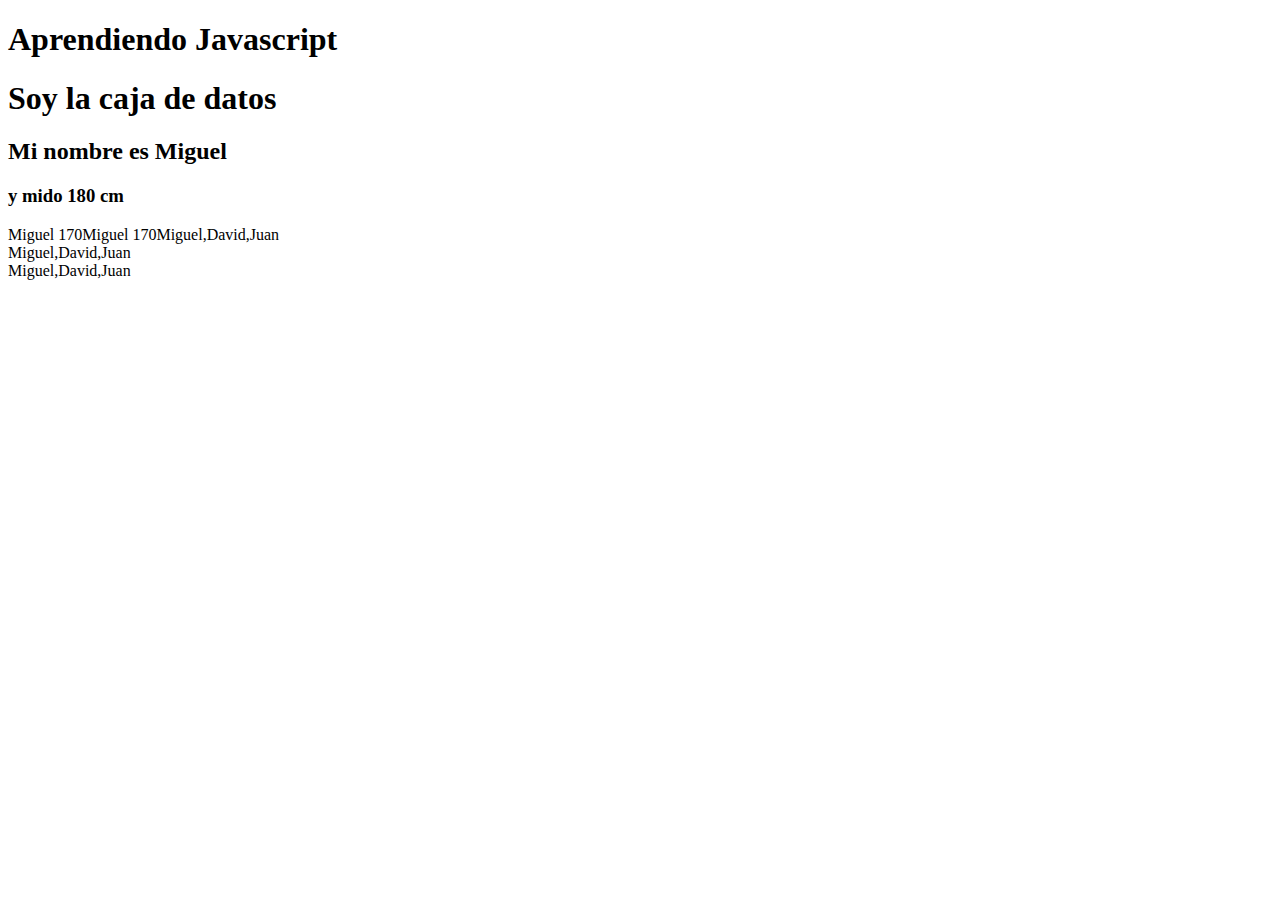
<file: JS/index.html>
<!DOCTYPE html>
<html lang="es">
<head>
    <meta charset="UTF-8">
    <meta http-equiv="X-UA-Compatible" content="IE=edge">
    <meta name="viewport" content="width=device-width, initial-scale=1.0">
    <title>Documento</title>
</head>
<body>
    <h1>Aprendiendo Javascript</h1>
    <div id="datos"></div>
</body>
<script src="main.js" type="text/javascript" ></script>
</html>
</file>
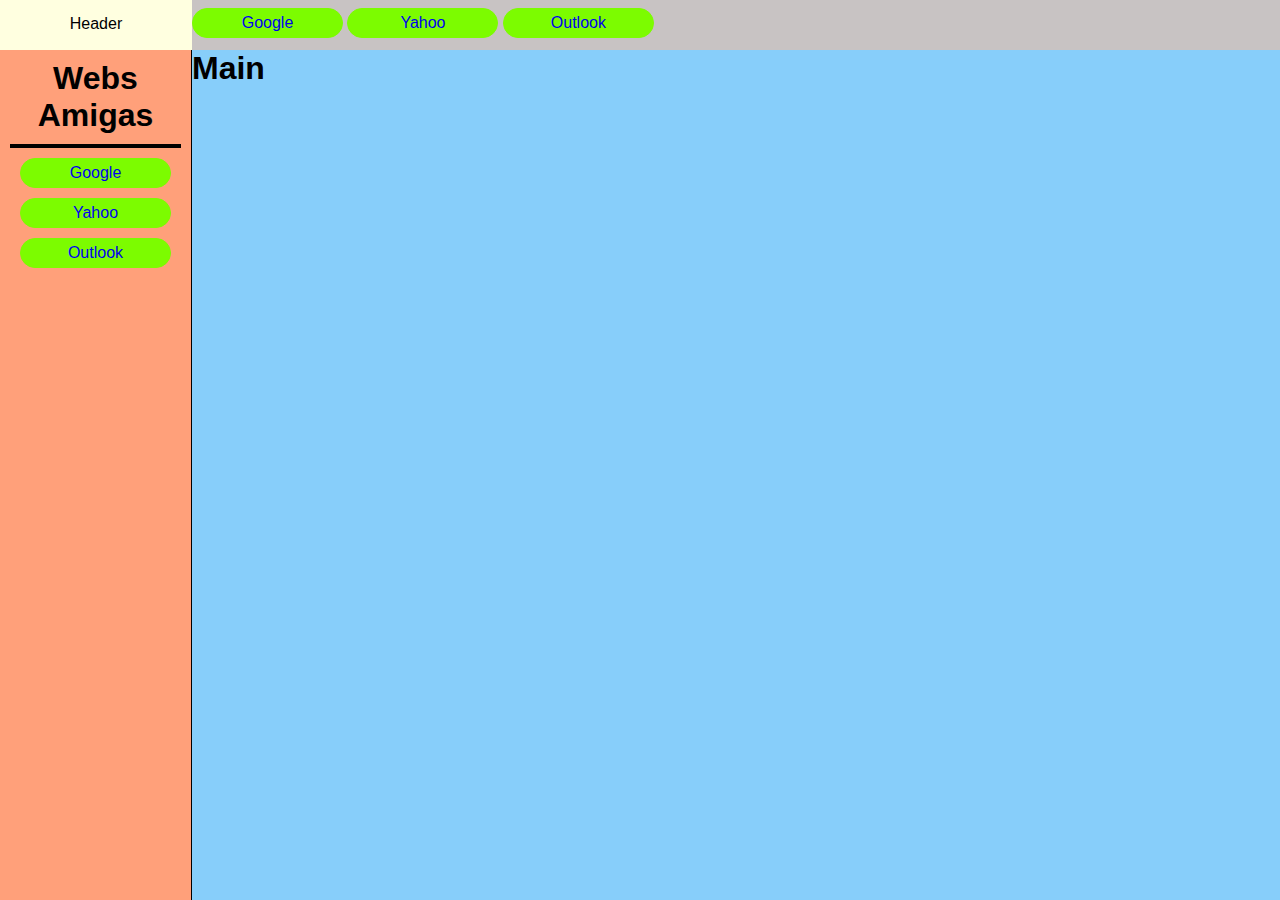
<file: web-secciones/index.html>
<!DOCTYPE html>
<html lang="es">

<head>
    <meta charset="UTF-8">
    <meta name="viewport" content="width=device-width, initial-scale=1.0">
    <title>Web Secciones 2</title>
    <link rel="stylesheet" href="style.css">
</head>
<body>
    <header>Header</header>
    <nav>
        <a href="https://www.google.com">Google</a>
        <a href="https://www.yahoo.com">Yahoo</a>
        <a href="https://www.outlook.com">Outlook</a>
    </nav>
    <aside>
        <h1>Webs Amigas</h1>
        <a href="https://www.google.com">Google</a>
        <a href="https://www.yahoo.com">Yahoo</a>
        <a href="https://www.outlook.com">Outlook</a>
    </aside>
    <main>
        <h1>Main</h1>
    </main>
</body>

</html>
</file>
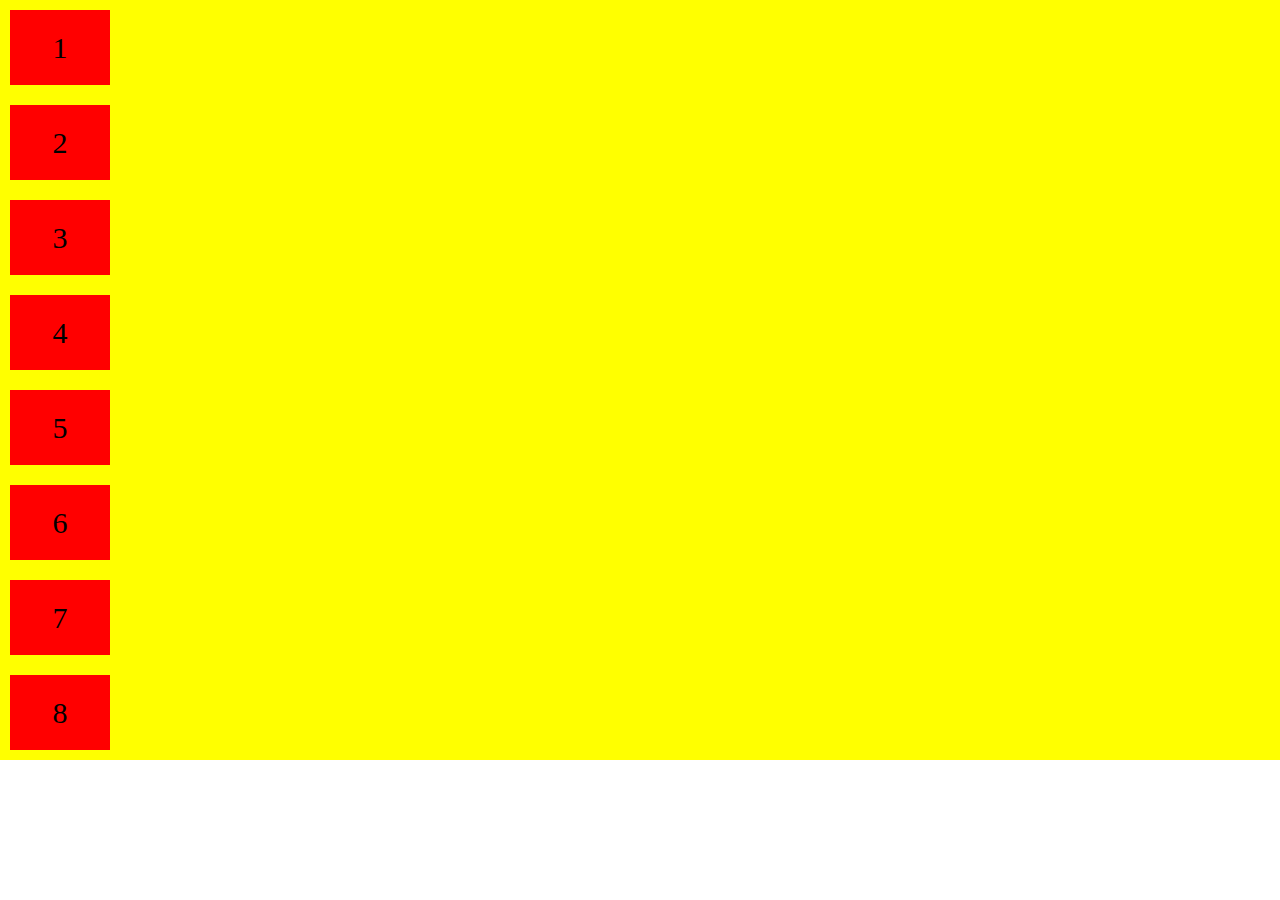
<file: Repaso/Flex/index.html>
<!DOCTYPE html>
<html lang="es">

<head>
    <meta charset="UTF-8">
    <meta http-equiv="X-UA-Compatible" content="IE=edge">
    <meta name="viewport" content="width=device-width, initial-scale=1.0">
    <title>Flex</title>
    <link rel="stylesheet" href="./style.css">
</head>

<body>
    <div class="flex-container">
        <div>1</div>
        <div>2</div>
        <div>3</div>
        <div>4</div>
        <div>5</div>
        <div>6</div>
        <div>7</div>
        <div>8</div>
    </div>
</body>

</html>
</file>
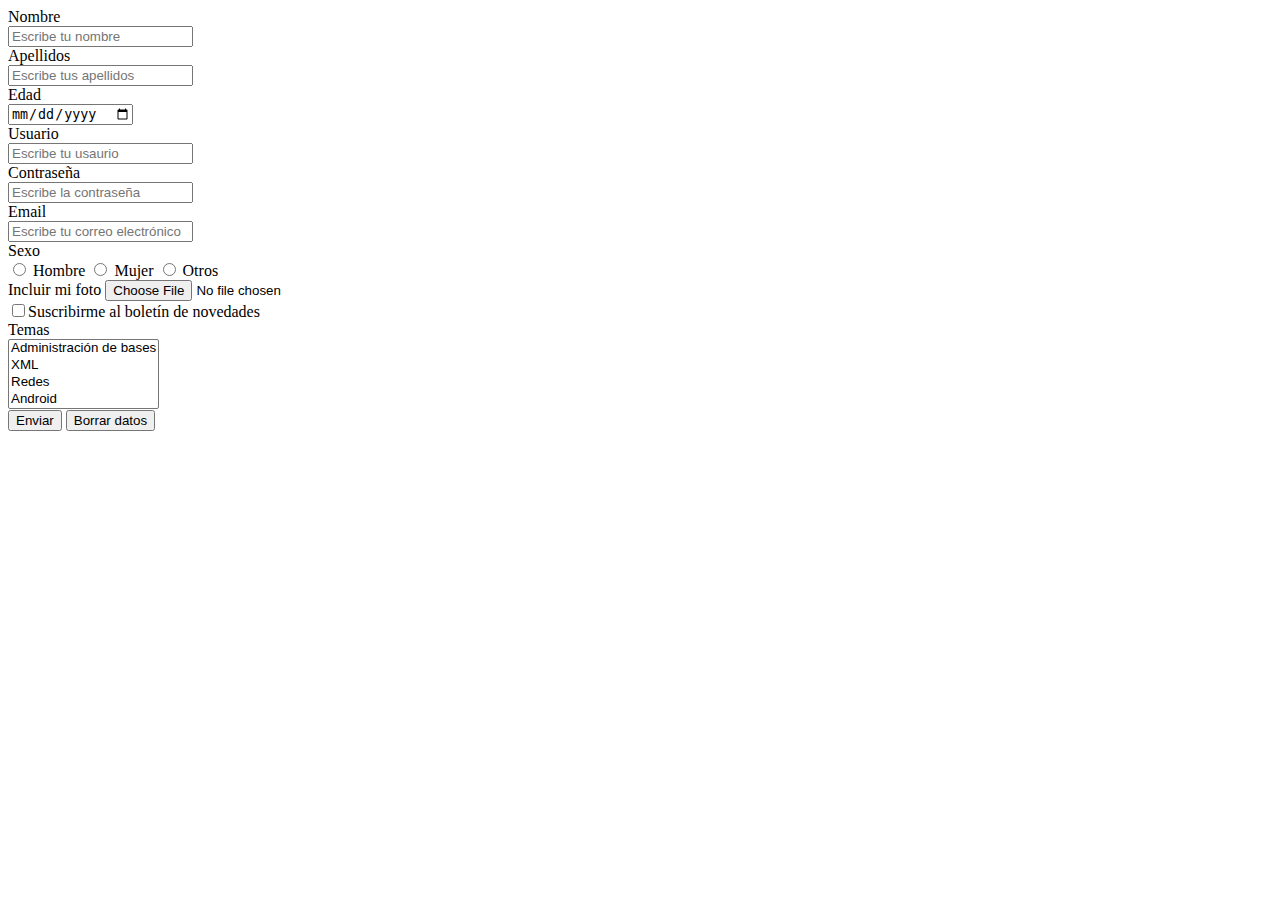
<file: Repaso/FormularioEjercicio/index.html>
<!DOCTYPE html>
<html lang="es">

<head>
    <meta charset="UTF-8">
    <meta http-equiv="X-UA-Compatible" content="IE=edge">
    <meta name="viewport" content="width=device-width, initial-scale=1.0">
    <title>Ejercicio Formulario</title>
</head>

<body>
    <form action="#" name="Formulario">
        <label for="name">Nombre</label>
        <br>
        <input type="text" placeholder="Escribe tu nombre">
        <br>
        <label for="name">Apellidos</label>
        <br>
        <input type="text" placeholder="Escribe tus apellidos">
        <br>
        <label for="edad">Edad</label>
        <br>
        <input type="date">
        <br>
        <label for="email">Usuario</label>
        <br>
        <input type="text" placeholder="Escribe tu usaurio">
        <br>
        <label for="email">Contraseña</label>
        <br>
        <input type="password" placeholder="Escribe la contraseña">
        <br>
        <label for="email">Email</label>
        <br>
        <input type="email" placeholder="Escribe tu correo electrónico">
        <div>Sexo</div>
        <input type="radio" name="fav_language" value="Hombre">
        <label for="Hombre">Hombre</label>
        <input type="radio" name="fav_language" value="Mujer">
        <label for="Mujer">Mujer</label>
        <input type="radio" name="fav_language" value="Mujer">
        <label for="Mujer">Otros</label>
        <br>
        <label for="arch">Incluir mi foto</label>
        <input type="file" name="archivo" />
        <br>
        <input type="checkbox" name="Subs" value="Suscribirse">Suscribirme al boletín de novedades<br>
        <div>Temas</div>
        <select size=4>
            <option>Administración de bases</option> 
            <option>XML</option> 
            <option>Redes</option>
            <option>Android</option>
        </select>
        <br>
        <input type="submit" value="Enviar">
        <input type="submit" value="Borrar datos">
    </form>
</body>

</html>
</file>
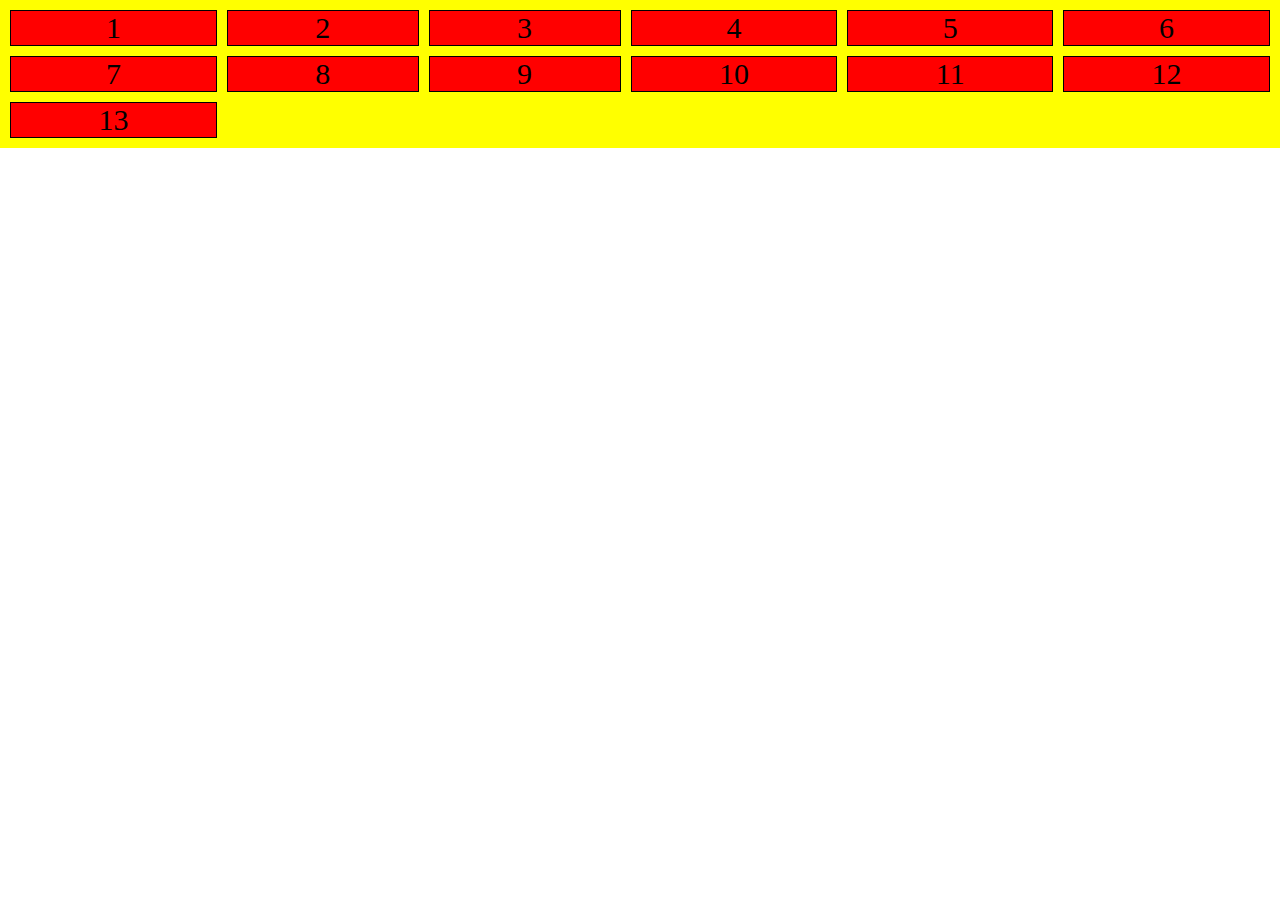
<file: Repaso/Grid/index.html>
<!DOCTYPE html>
<html lang="es">

<head>
    <meta charset="UTF-8">
    <meta http-equiv="X-UA-Compatible" content="IE=edge">
    <meta name="viewport" content="width=device-width, initial-scale=1.0">
    <title>Grid</title>
    <link rel="stylesheet" href="style.css">
</head>

<body>

    <div class="grid-container">
        <div>1</div>
        <div>2</div>
        <div>3</div>
        <div>4</div>
        <div>5</div>
        <div>6</div>
        <div>7</div>
        <div>8</div>
        <div>9</div>
        <div>10</div>
        <div>11</div>
        <div>12</div>
        <div>13</div>
    </div>

</body>

</html>
</file>
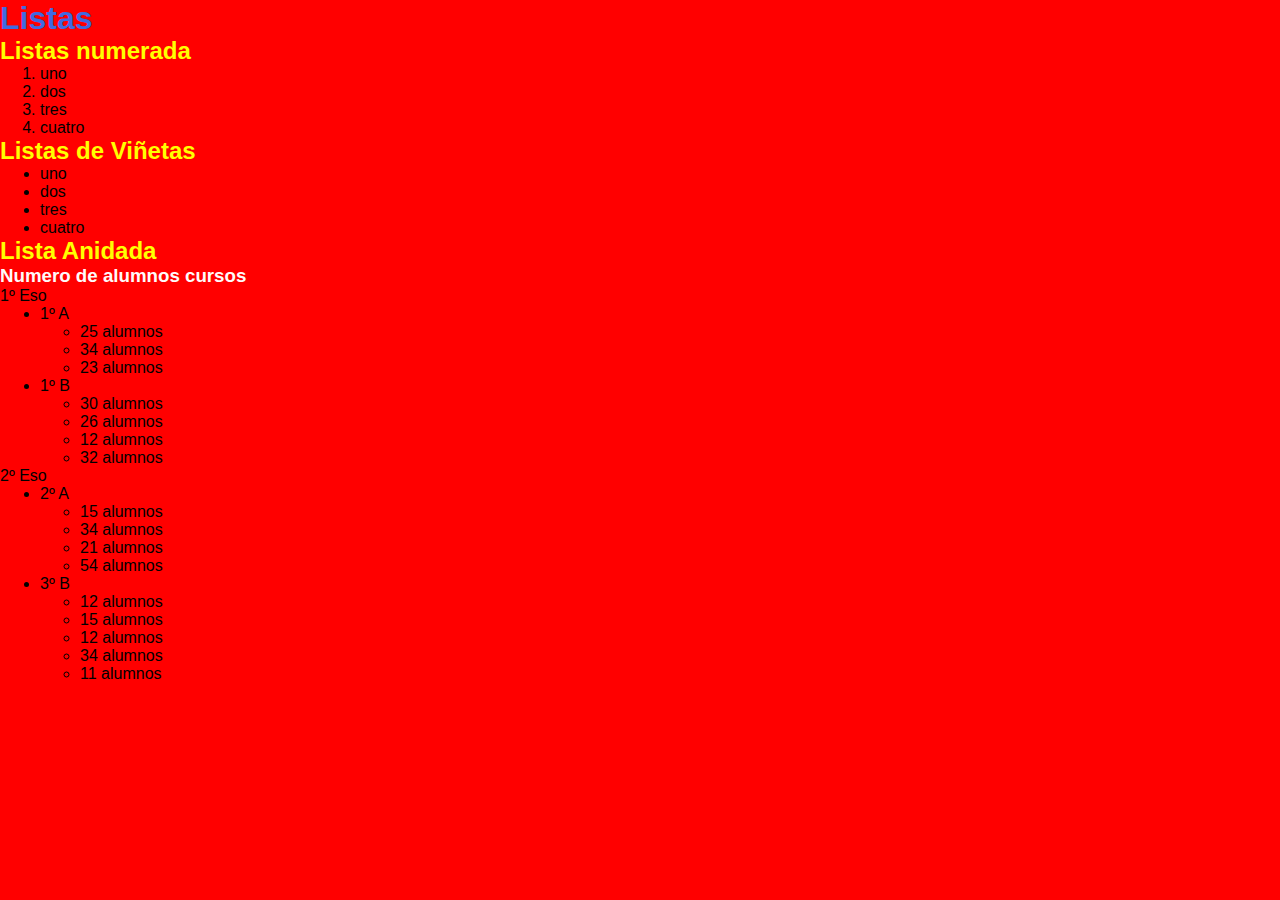
<file: Repaso/Listas/index.html>
<!DOCTYPE html>
<html lang="es">

<head>
    <meta charset="UTF-8">
    <meta http-equiv="X-UA-Compatible" content="IE=edge">
    <meta name="viewport" content="width=device-width, initial-scale=1.0">
    <title>Listas</title>
    <link rel="stylesheet" href="./style.css">
</head>

<body>
    <h1>Listas</h1>
    <h2>Listas numerada</h2>
    <ol>
        <li>uno</li>
        <li>dos</li>
        <li>tres</li>
        <li>cuatro</li>
    </ol>

    <h2>Listas de Viñetas</h2>
    <ul>
        <li>uno</li>
        <li>dos</li>
        <li>tres</li>
        <li>cuatro</li>
    </ul>

    <h2>Lista Anidada</h2>
    <h3>Numero de alumnos cursos</h3>
    <li>1º Eso</li>
    <ul>
        <li>1º A</li>
        <ul><li>25 alumnos</li></ul>
        <ul><li>34 alumnos</li></ul>
        <ul><li>23 alumnos</li></ul>
        <li>1º B</li>
        <ul><li>30 alumnos</li></ul>
        <ul><li>26 alumnos</li></ul>
        <ul><li>12 alumnos</li></ul>
        <ul><li>32 alumnos</li></ul>
    </ul>
    <li>2º Eso</li>
    <ul>
        <li>2º A</li>
        <ul><li>15 alumnos</li></ul>
        <ul><li>34 alumnos</li></ul>
        <ul><li>21 alumnos</li></ul>
        <ul><li>54 alumnos</li></ul>
        <li>3º B</li>
        <ul><li>12 alumnos</li></ul>
        <ul><li>15 alumnos</li></ul>
        <ul><li>12 alumnos</li></ul>
        <ul><li>34 alumnos</li></ul>
        <ul><li>11 alumnos</li></ul>
    </ul>
</body>

</html>
</file>
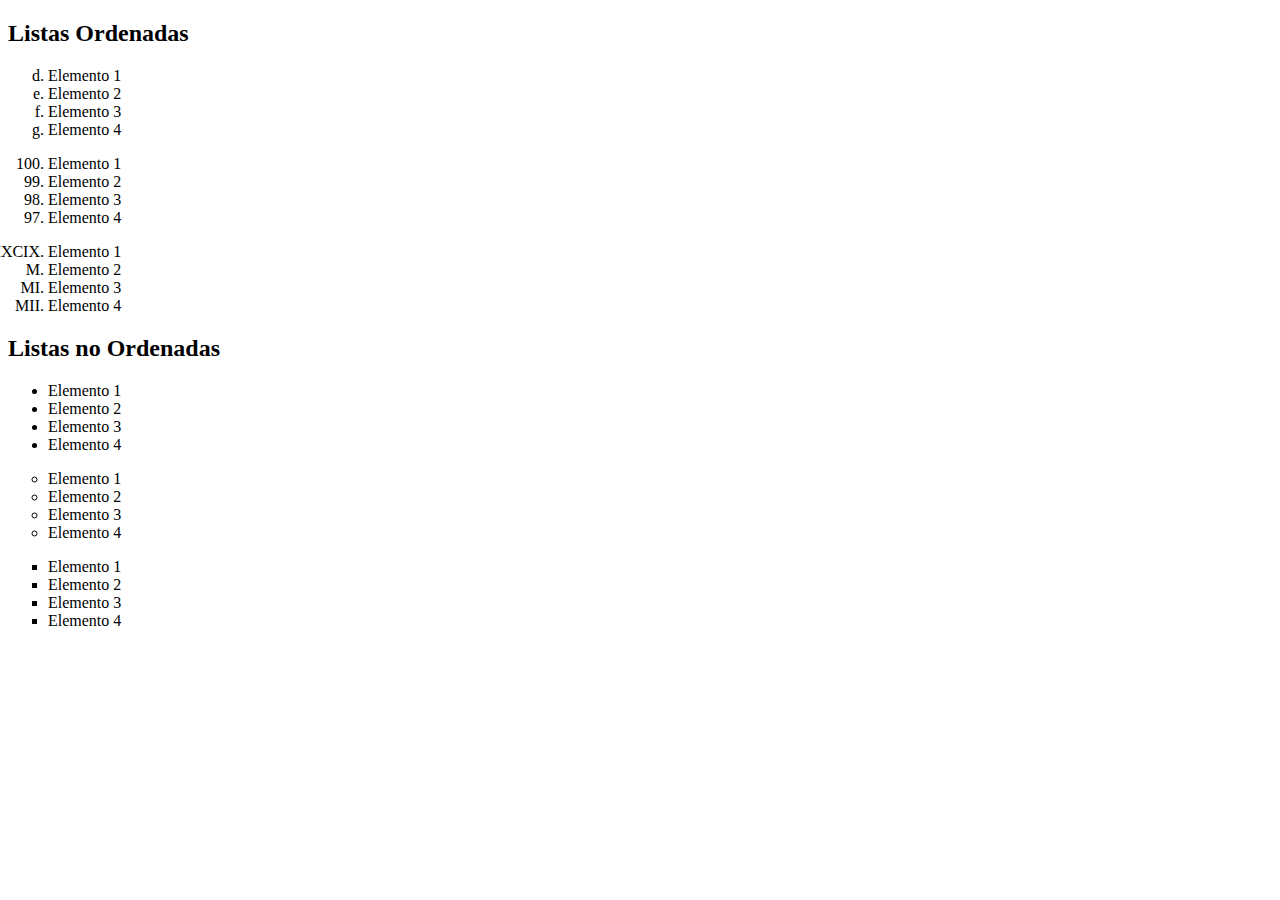
<file: Repaso/ListasEjercicio/index.html>
<!DOCTYPE html>
<html lang="es">

<head>
    <meta charset="UTF-8">
    <meta http-equiv="X-UA-Compatible" content="IE=edge">
    <meta name="viewport" content="width=device-width, initial-scale=1.0">
    <title>Ejercicio con tablas</title>
</head>

<body>
    <h2>Listas Ordenadas</h2>
    <ol type="a" start="4">
        <li>Elemento 1</li>
        <li>Elemento 2</li>
        <li>Elemento 3</li>
        <li>Elemento 4</li>
    </ol>
    <ol type="1" reversed="reversed" start="100">
        <li>Elemento 1</li>
        <li>Elemento 2</li>
        <li>Elemento 3</li>
        <li>Elemento 4</li>
    </ol>
    <ol type="I" start="999">
        <li>Elemento 1</li>
        <li>Elemento 2</li>
        <li>Elemento 3</li>
        <li>Elemento 4</li>
    </ol>

    <h2>Listas no Ordenadas</h2>
    <ul type="disc">
        <li>Elemento 1</li>
        <li>Elemento 2</li>
        <li>Elemento 3</li>
        <li>Elemento 4</li>
    </ul>
    <ul type="circle">
        <li>Elemento 1</li>
        <li>Elemento 2</li>
        <li>Elemento 3</li>
        <li>Elemento 4</li>
    </ul>
    <ul type="square">
        <li>Elemento 1</li>
        <li>Elemento 2</li>
        <li>Elemento 3</li>
        <li>Elemento 4</li>
    </ul>
</body>

</html>
</file>
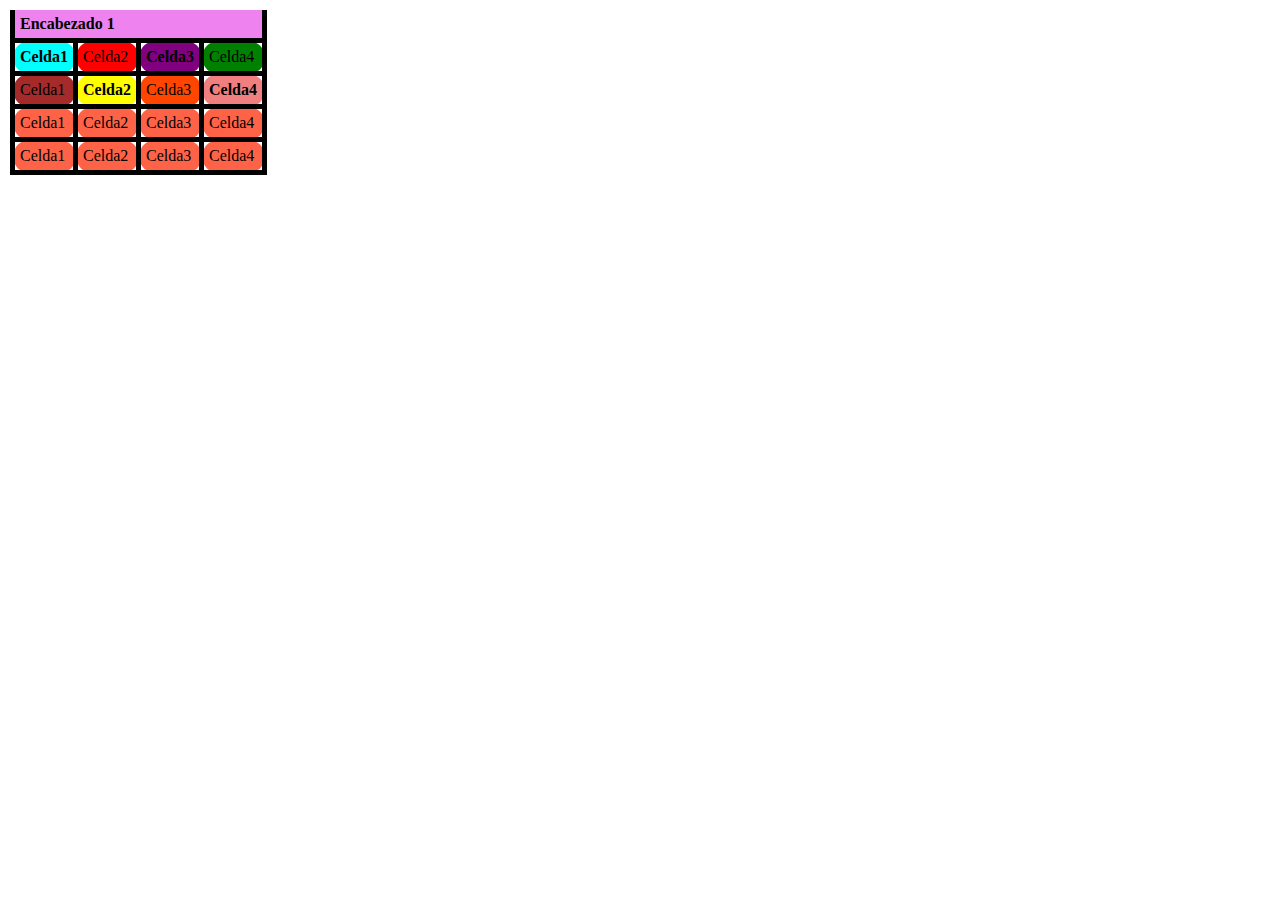
<file: Repaso/Tablas/index.html>
<!DOCTYPE html>
<html lang="es">

<head>
    <meta charset="UTF-8">
    <meta http-equiv="X-UA-Compatible" content="IE=edge">
    <meta name="viewport" content="width=device-width, initial-scale=1.0">
    <title>Tablas</title>
    <link rel="stylesheet" href="./style.css">
</head>

<body>
    <table>
        <thead>
            <tr>
                <th title="Esto es el encabezado de la tabla" id="enca" colspan="4">Encabezado 1</th>
            </tr>
        </thead>
        <tbody>
            <tr>
                <td id="t1">Celda1</td>
                <td id="t2">Celda2</td>
                <td id="t3">Celda3</td>
                <td id="t4">Celda4</td>
            </tr>
            <tr>
                <td class="t1">Celda1</td>
                <td class="t2">Celda2</td>
                <td class="t3">Celda3</td>
                <td class="t4">Celda4</td>
            </tr>
            <tr>
                <td>Celda1</td>
                <td>Celda2</td>
                <td>Celda3</td>
                <td>Celda4</td>
            </tr>
            <tr>
                <td>Celda1</td>
                <td>Celda2</td>
                <td>Celda3</td>
                <td>Celda4</td>
            </tr>
        </tbody>
    </table>
</body>

</html>
</file>
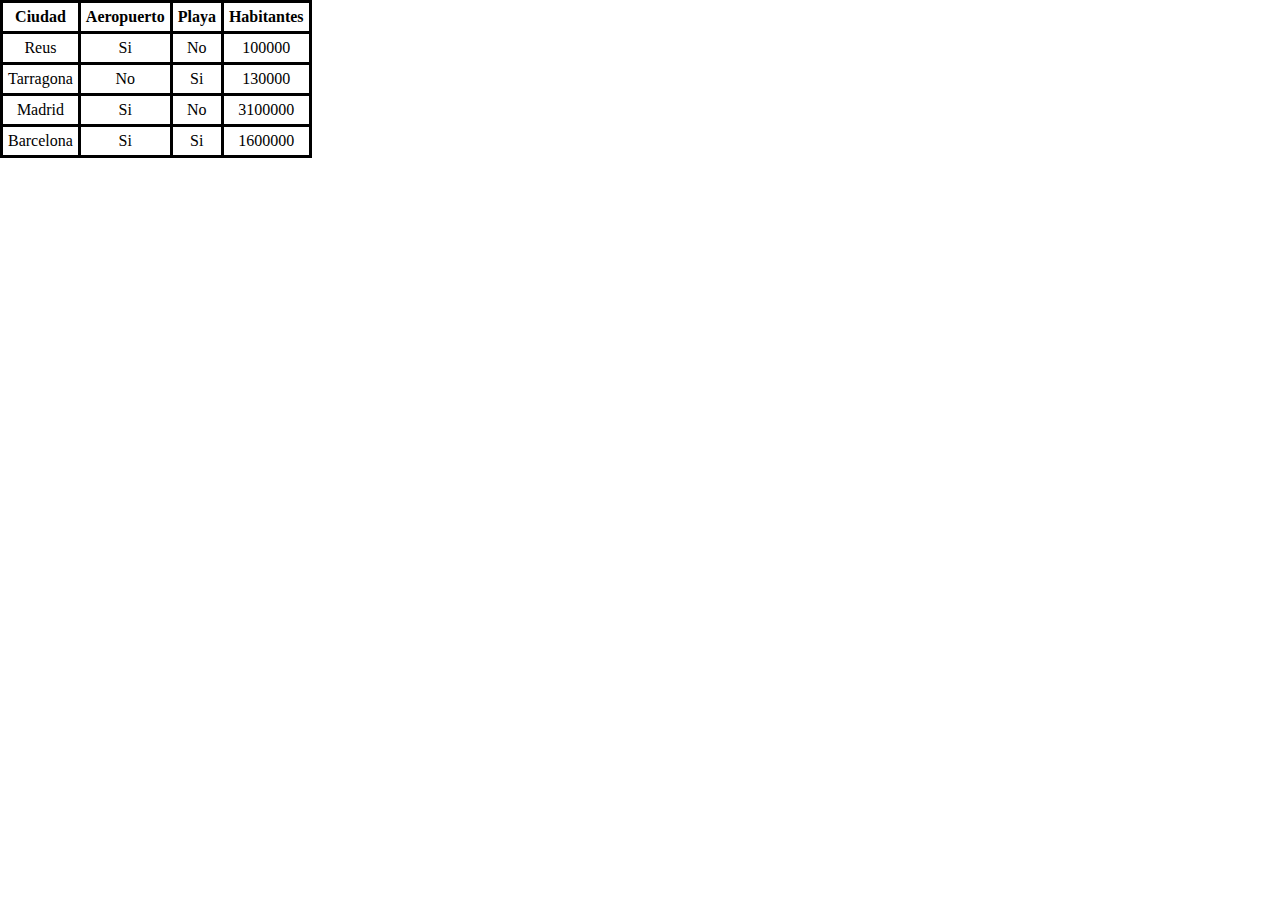
<file: Repaso/TablasEjercicio/index.html>
<!DOCTYPE html>
<html lang="es">

<head>
    <meta charset="UTF-8">
    <meta http-equiv="X-UA-Compatible" content="IE=edge">
    <meta name="viewport" content="width=device-width, initial-scale=1.0">
    <title>Ejercicio Tablas</title>
    <link rel="stylesheet" href="style.css">
</head>

<body>
    <table>
        <thead>
            <tr>
                <th>Ciudad</th>
                <th>Aeropuerto</th>
                <th>Playa</th>
                <th>Habitantes</th>
            </tr>
        </thead>
        <tbody>
            <tr>
                <td>Reus</td>
                <td>Si</td>
                <td>No</td>
                <td>100000</td>
            </tr>
            <tr>
                <td>Tarragona</td>
                <td>No</td>
                <td>Si</td>
                <td>130000</td>
            </tr>
            <tr>
                <td>Madrid</td>
                <td>Si</td>
                <td>No</td>
                <td>3100000</td>
            </tr>
            <tr>
                <td>Barcelona</td>
                <td>Si</td>
                <td>Si</td>
                <td>1600000</td>
            </tr>
        </tbody>
    </table>
</body>

</html>
</file>
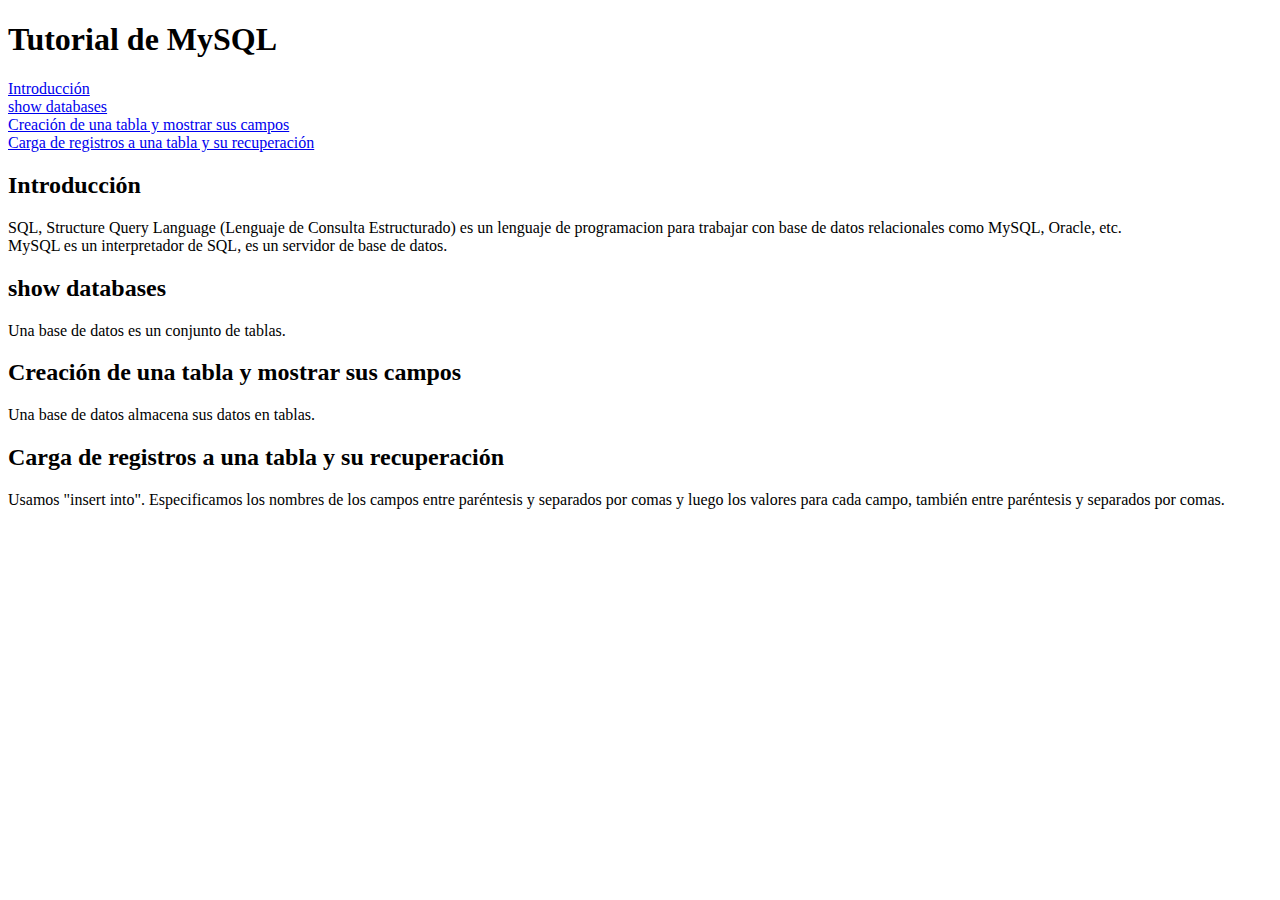
<file: Repaso/Texto-Anclado/index.html>
<!DOCTYPE html>
<html lang="es">

<head>
    <meta charset="UTF-8">
    <meta http-equiv="X-UA-Compatible" content="IE=edge">
    <meta name="viewport" content="width=device-width, initial-scale=1.0">
    <title>Texto Anclado</title>
</head>

<body>
    <h1>Tutorial de MySQL</h1>
    <a href="#introduccion">Introducción</a><br>
    <a href="#mostrarbasedatos">show databases</a><br>
    <a href="#creaciontabla">Creación de una tabla y mostrar sus campos</a><br>
    <a href="#cargarregistros">Carga de registros a una tabla y su recuperación</a><br>

    <a name="introduccion"></a>
    <h2>Introducción</h2>
    <p>
        SQL, Structure Query Language (Lenguaje de Consulta Estructurado) es un lenguaje de programacion para trabajar con base de datos relacionales como MySQL, Oracle, etc.<br> MySQL es un interpretador de SQL, es un servidor de base de datos.<br></p>

    <a name="mostrarbasedatos"></a>
    <h2>show databases</h2>
    <p>
        Una base de datos es un conjunto de tablas.<br></p>

    <a name="creaciontabla"></a>
    <h2>Creación de una tabla y mostrar sus campos
    </h2>
    <p>
        Una base de datos almacena sus datos en tablas.<br></p>

    <a name="cargarregistros"></a>
    <h2>Carga de registros a una tabla y su recuperación
    </h2>
    <p>
        Usamos "insert into". Especificamos los nombres de los campos entre paréntesis y separados por comas y luego los valores para cada campo, también entre paréntesis y separados por comas.
        <br>
    </p>
</body>

</html>
</file>
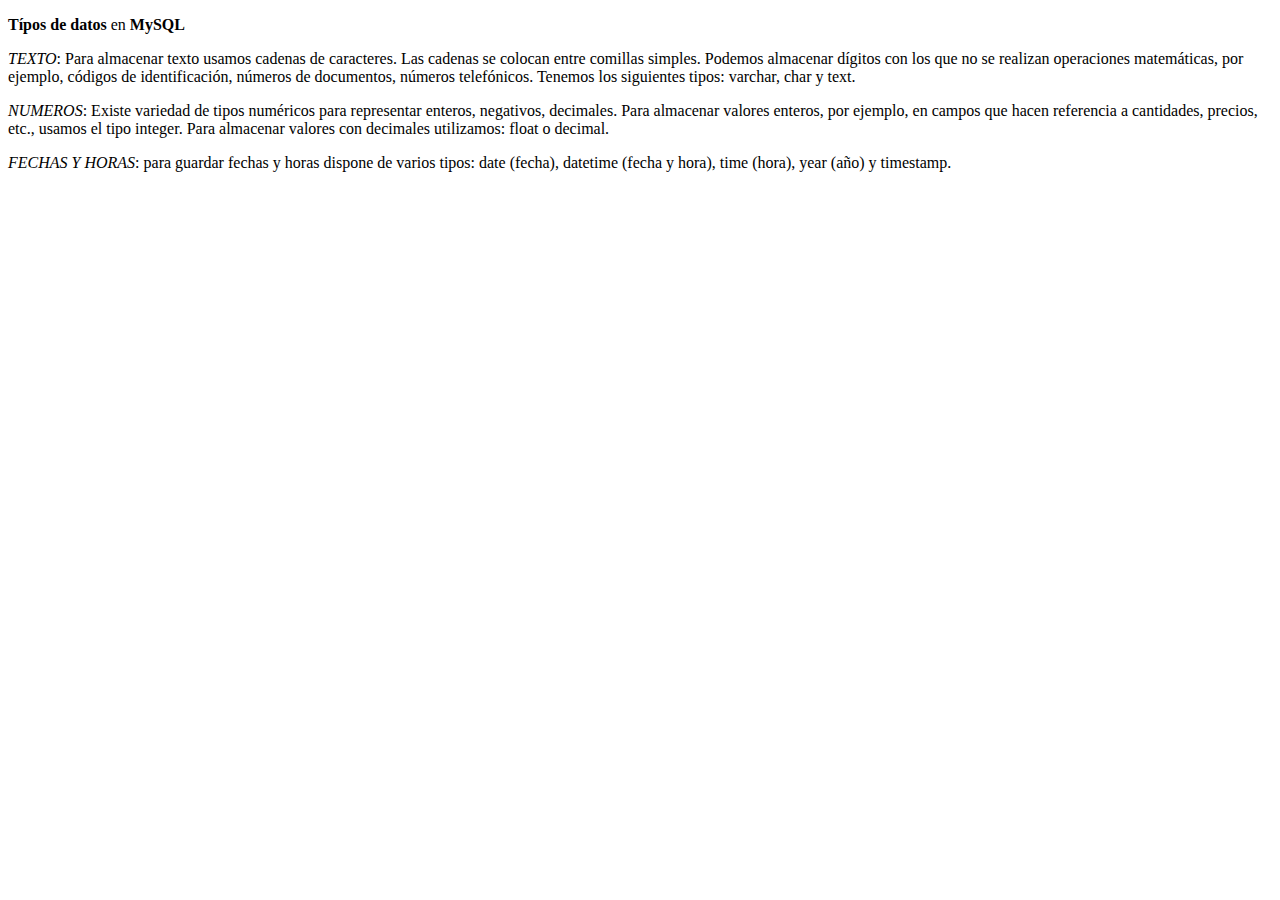
<file: Repaso/Texto-Enfasis/index.html>
<!DOCTYPE html>
<html lang="en">

<head>
    <meta charset="UTF-8">
    <meta http-equiv="X-UA-Compatible" content="IE=edge">
    <meta name="viewport" content="width=device-width, initial-scale=1.0">
    <title>Texto Enfatizado</title>
</head>

<body>
    <p><strong>Típos de datos</strong> en <b>MySQL</b></p>
    <p><em>TEXTO</em>: Para almacenar texto usamos cadenas de caracteres. Las cadenas se colocan entre comillas simples. Podemos almacenar dígitos con los que no se realizan operaciones matemáticas, por ejemplo, códigos de identificación, números de documentos,
        números telefónicos. Tenemos los siguientes tipos: varchar, char y text.</p>
    <p><em>NUMEROS</em>: Existe variedad de tipos numéricos para representar enteros, negativos, decimales. Para almacenar valores enteros, por ejemplo, en campos que hacen referencia a cantidades, precios, etc., usamos el tipo integer. Para almacenar valores
        con decimales utilizamos: float o decimal.</p>
    <p><em>FECHAS Y HORAS</em>: para guardar fechas y horas dispone de varios tipos: date (fecha), datetime (fecha y hora), time (hora), year (año) y timestamp.</p>
</body>

</html>
</file>
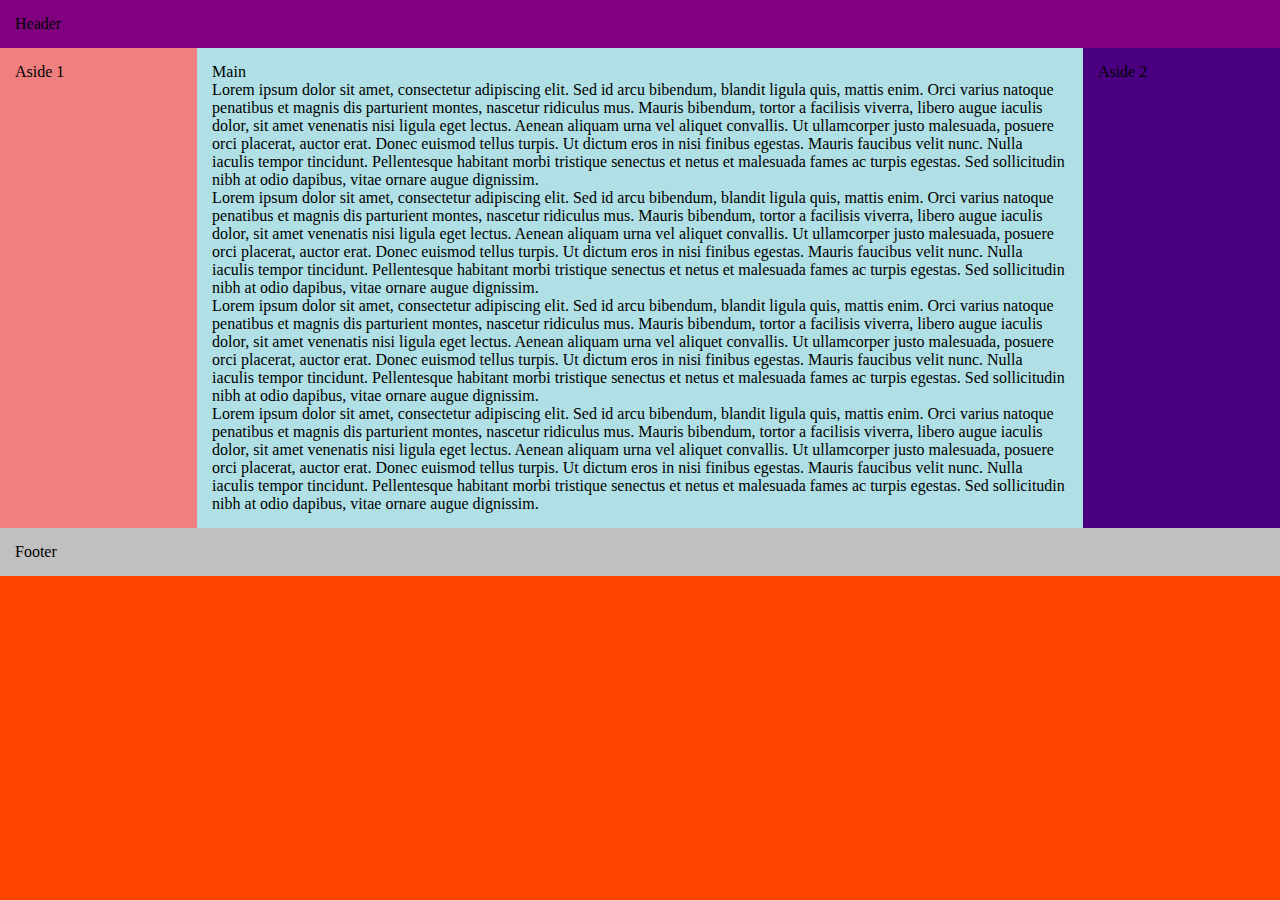
<file: Repaso/web-responsive-flex/index.html>
<!DOCTYPE html>
<html lang="es">

<head>
    <meta charset="UTF-8">
    <meta http-equiv="X-UA-Compatible" content="IE=edge">
    <meta name="viewport" content="width=device-width, initial-scale=1.0">
    <title>Web secciones flex</title>
    <link rel="stylesheet" href="style.css">
</head>


<body>
    <header>Header</header>
    <aside id="asi1">Aside 1
    </aside>
    <main>Main
        <p>Lorem ipsum dolor sit amet, consectetur adipiscing elit. Sed id arcu bibendum, blandit ligula quis, mattis enim. Orci varius natoque penatibus et magnis dis parturient montes, nascetur ridiculus mus. Mauris bibendum, tortor a facilisis viverra,
            libero augue iaculis dolor, sit amet venenatis nisi ligula eget lectus. Aenean aliquam urna vel aliquet convallis. Ut ullamcorper justo malesuada, posuere orci placerat, auctor erat. Donec euismod tellus turpis. Ut dictum eros in nisi finibus
            egestas. Mauris faucibus velit nunc. Nulla iaculis tempor tincidunt. Pellentesque habitant morbi tristique senectus et netus et malesuada fames ac turpis egestas. Sed sollicitudin nibh at odio dapibus, vitae ornare augue dignissim. </p>
        <p>Lorem ipsum dolor sit amet, consectetur adipiscing elit. Sed id arcu bibendum, blandit ligula quis, mattis enim. Orci varius natoque penatibus et magnis dis parturient montes, nascetur ridiculus mus. Mauris bibendum, tortor a facilisis viverra,
            libero augue iaculis dolor, sit amet venenatis nisi ligula eget lectus. Aenean aliquam urna vel aliquet convallis. Ut ullamcorper justo malesuada, posuere orci placerat, auctor erat. Donec euismod tellus turpis. Ut dictum eros in nisi finibus
            egestas. Mauris faucibus velit nunc. Nulla iaculis tempor tincidunt. Pellentesque habitant morbi tristique senectus et netus et malesuada fames ac turpis egestas. Sed sollicitudin nibh at odio dapibus, vitae ornare augue dignissim. </p>
        <p>Lorem ipsum dolor sit amet, consectetur adipiscing elit. Sed id arcu bibendum, blandit ligula quis, mattis enim. Orci varius natoque penatibus et magnis dis parturient montes, nascetur ridiculus mus. Mauris bibendum, tortor a facilisis viverra,
            libero augue iaculis dolor, sit amet venenatis nisi ligula eget lectus. Aenean aliquam urna vel aliquet convallis. Ut ullamcorper justo malesuada, posuere orci placerat, auctor erat. Donec euismod tellus turpis. Ut dictum eros in nisi finibus
            egestas. Mauris faucibus velit nunc. Nulla iaculis tempor tincidunt. Pellentesque habitant morbi tristique senectus et netus et malesuada fames ac turpis egestas. Sed sollicitudin nibh at odio dapibus, vitae ornare augue dignissim. </p>
        <p>Lorem ipsum dolor sit amet, consectetur adipiscing elit. Sed id arcu bibendum, blandit ligula quis, mattis enim. Orci varius natoque penatibus et magnis dis parturient montes, nascetur ridiculus mus. Mauris bibendum, tortor a facilisis viverra,
            libero augue iaculis dolor, sit amet venenatis nisi ligula eget lectus. Aenean aliquam urna vel aliquet convallis. Ut ullamcorper justo malesuada, posuere orci placerat, auctor erat. Donec euismod tellus turpis. Ut dictum eros in nisi finibus
            egestas. Mauris faucibus velit nunc. Nulla iaculis tempor tincidunt. Pellentesque habitant morbi tristique senectus et netus et malesuada fames ac turpis egestas. Sed sollicitudin nibh at odio dapibus, vitae ornare augue dignissim. </p>
    </main>
    <aside id="asi2">Aside 2</aside>
    <footer>Footer</footer>
</body>

</html>
</file>
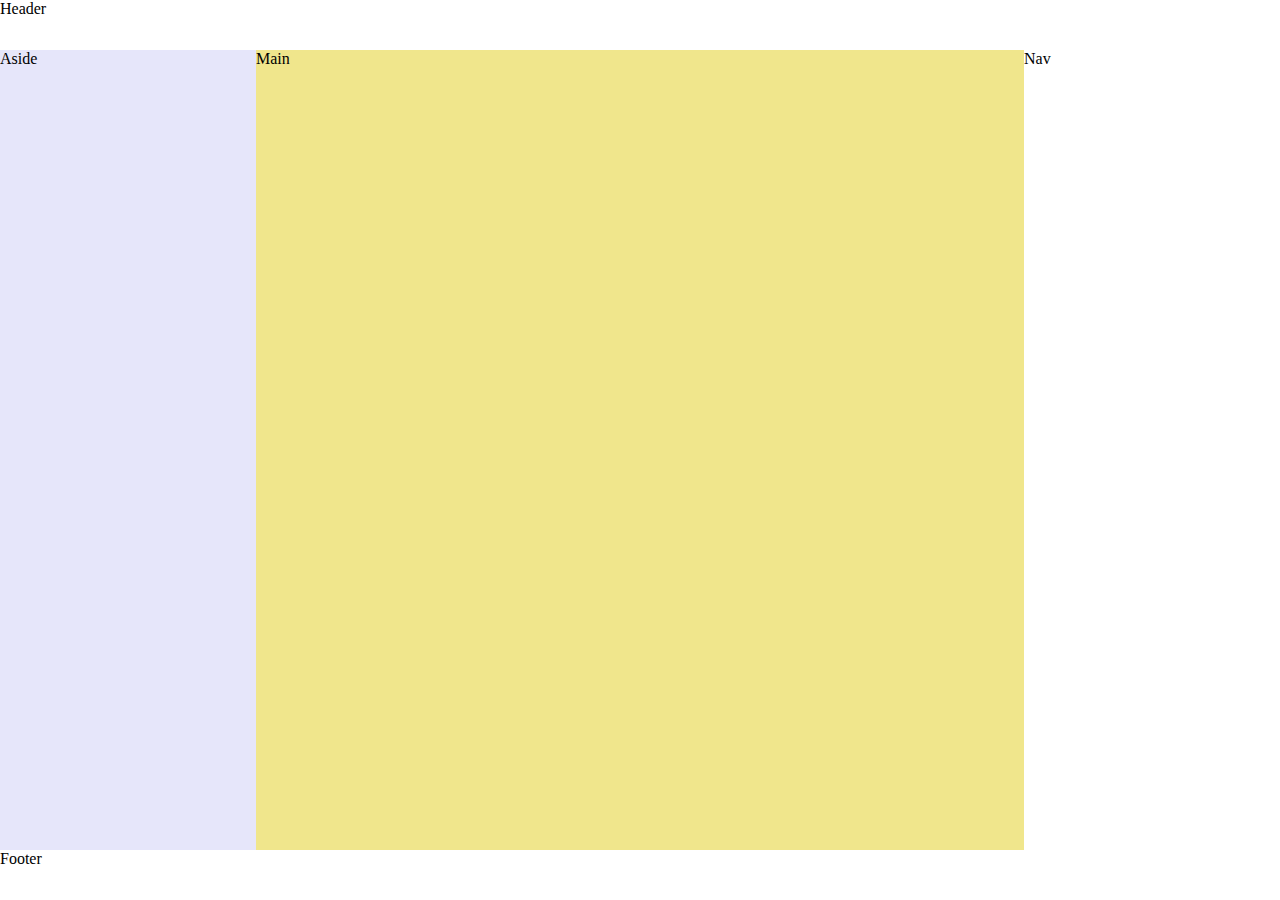
<file: Repaso/web-responsive/index.html>
<!DOCTYPE html>
<html lang="es">

<head>
    <meta charset="UTF-8">
    <meta http-equiv="X-UA-Compatible" content="IE=edge">
    <meta name="viewport" content="width=device-width, initial-scale=1.0">
    <title>Web-responsive</title>
    <link rel="stylesheet" href="./style.css">
</head>

<body>
    <header>Header</header>
    <nav>Nav</nav>
    <main>Main</main>
    <aside>Aside</aside>
    <footer>Footer</footer>
</body>

</html>
</file>
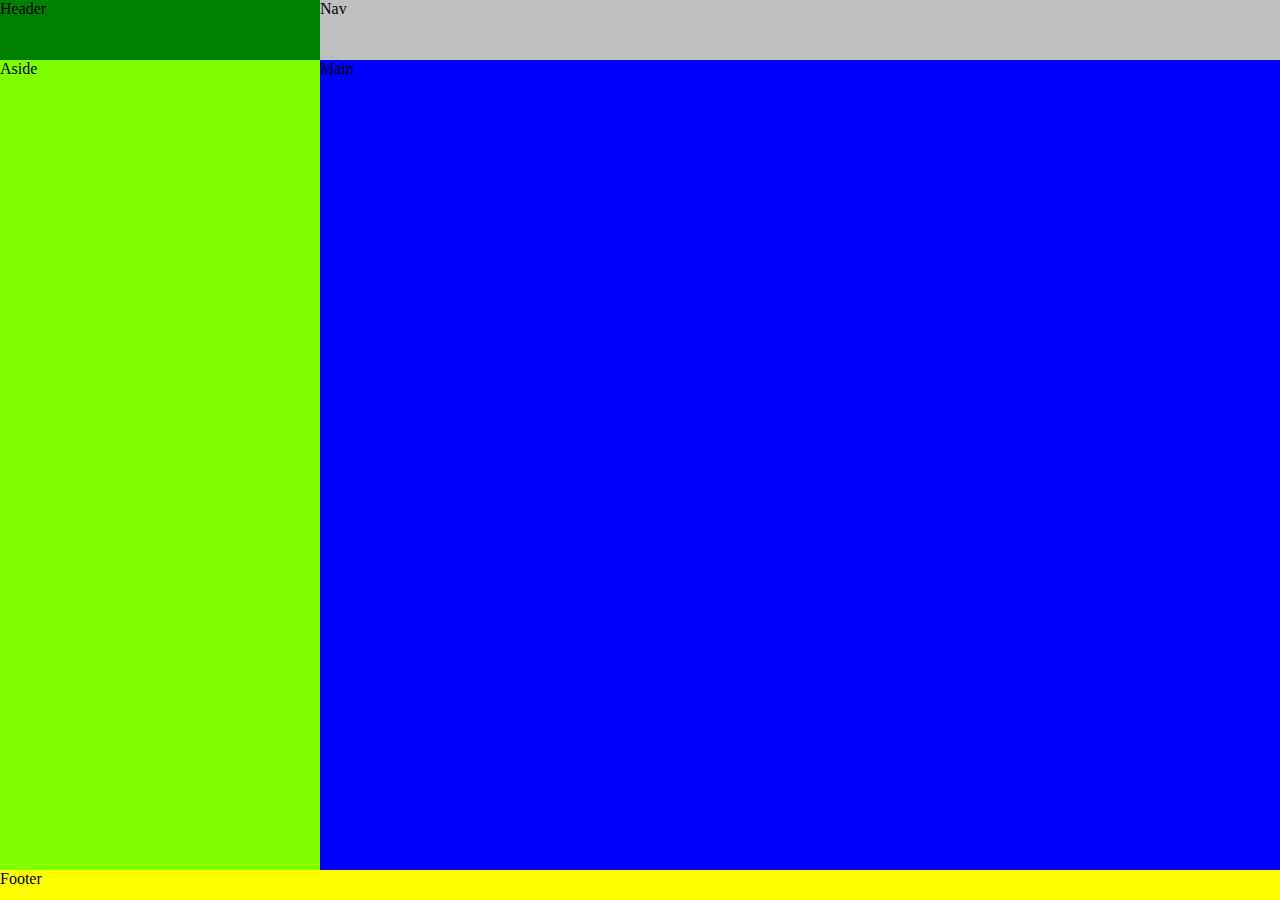
<file: Repaso/web-responsive1/index.html>
<!DOCTYPE html>
<html lang="es">

<head>
    <meta charset="UTF-8">
    <meta http-equiv="X-UA-Compatible" content="IE=edge">
    <meta name="viewport" content="width=device-width, initial-scale=1.0">
    <title>Web-responsive</title>
    <link rel="stylesheet" href="./style.css">
</head>

<body>

    <header>Header</header>
    <nav>Nav</nav>
    <aside>Aside</aside>
    <main>Main</main>
    <footer>Footer</footer>

</body>

</html>
</file>
<file: web-secciones/style.css>
*{
    /* Margin 0 para todos los elementos */
    margin: 0;
    /* Los bordes y el padding cuentan en el ancho */
    box-sizing: border-box;
    /* Los bordes y el padding no cuentan en el ancho
    box-sizing: content-box; */
    font-family: Arial, Helvetica, sans-serif;
    
}

header{
/* color de fondo */
    text-align: center;
    padding-top: 15px;
    background-color: lightyellow;
    /* Altura del elemento, tiene que ser un elemento de bloque y 
    la especificaremos en pixeles o en vh */
    height: 50px;
    /* Position indica la posición del elemento con respecto
    a sus elementos adyacentes
    fixed, se mantiene en el mismo sitio aunque haya scroll
    absolute, lo posicionamos a mano y no se tiene en cuenta
    para los demás elementos
    relative, es el valor por defecto, quiere decir que se posicionan
    las cosas unas al lado de otras */
    position: fixed;
    /* cuando posicionamos de manera absolute o fixed
    podemos decirle a cuánta distancia estará de los bordes
    de la web top, bottom, left, right */
    
    /* El ancho del elemento, normalmente usaremos
    porcentajes */
    width: 15%;
}

nav{
    background-color: rgb(200, 195, 195);
    padding-top: 8px;
    height: 50px;
    position: fixed;
    padding-right: 5px;
    right: 0;
    width: 85%;
    /* Esto es para subir o bajar elementos cuando se solapen
    a modo de capas. Por defecto el valor es 0 así que 
    si le ponemos 1 quiere decir que estará por encima
    de los que estén a 0 */
    z-index: 1;
}

aside{
    padding: 10px;
    background-color: lightsalmon;
    position: fixed;
    left: 0;
    width: 15%;
    top: 50px;
    border-right-style: solid;
    border-width: 1px;
    /* Calc nos permite hacer cálculos con
     medidas diferentes relativas y absolutas*/
    height: calc(100vh - 50px);
    overflow: auto;
    text-align: center;

}

main{
    background-color: lightskyblue;
    position: absolute;
    right: 0;
    width: 85%;
    top: 50px;
    /* min-height nos permite especificar una altura 
    mínima para los elementos, por si acaso el contenido
    no es lo suficientemente grande; */
    min-height: calc(100vh - 50px);
}

aside > a{
    display: block;
    background-color: lawngreen;
    padding: 5px;
    border-style: solid;
    border-color: lawngreen;
    border-width: 1px;
    text-align: center;
    margin: 10px;
    border-radius: 20px;
    text-decoration: none;

}

aside > a:hover{
    border-color: black;
    border-width: 2px;
}

aside > a:visited{
    color: black;
}

aside > h1{
    text-align: center;
    border-bottom-color: black;
    border-bottom-style: solid;
    border-bottom-width: 4px;
    padding-bottom: 10px;

}

nav > a{
    display: inline-block;
    width: 151px;
    background-color: lawngreen;
    padding: 5px;
    border-style: solid;
    border-color: lawngreen;
    border-width: 1px;
    text-align: center;
    border-radius: 20px;
    text-decoration: none;
    text-align: center;

}

nav > a:hover{
    border-color: black;
    border-width: 2px;
}

nav > a:visited{
    text-align: right;
}
</file>
<file: Repaso/Flex/style.css>
* {
    margin: 0;
    box-sizing: border-box;
}

.flex-container {
    display: flex;
    flex-wrap: nowrap;
    flex-direction: column;
    flex-flow: column;
    background-color: yellow;
}

.flex-container>div {
    background-color: red;
    width: 100px;
    margin: 10px;
    text-align: center;
    line-height: 75px;
    font-size: 30px;
}
</file>
<file: Repaso/Grid/style.css>
* {
    margin: 0;
    box-sizing: border-box;
}

.grid-container {
    display: grid;
    grid-template-columns: auto auto auto auto auto auto;
    grid-gap: 10px;
    background-color: yellow;
    padding: 10px;
}

.grid-container>div {
    background-color: red;
    border-style: solid;
    border-width: 1px;
    text-align: center;
    font-size: 30px;
}
</file>
<file: Repaso/Listas/style.css>
*{
    margin: 0;
    box-sizing: border-box;
}

body{
    background-color: red;
    font-family: Arial, Helvetica, sans-serif; /* Cambiar el tipo de letra */
    /* font-family: sans-serif; // Es una fuente sin serifa */
}

h1{
    color: royalblue;
}

h2{
    color: yellow;
}

h3{
    color: snow;
}

li:hover{ /* Para que cuando pase por encima de las listas, el texto de ponga en negrita */
    font-weight: bold;
}
</file>
<file: Repaso/Tablas/style.css>
*{
    margin: 0;
    padding: 5px;
    box-sizing: border-box;
}

table{
    border-collapse: collapse; /* Para juntar las celdas */
    text-align: left;
}

td, th{
    border-style: solid;
    border-width: 5px; 
}

th{
    border-top-style: none; /* Para que desaparezca el borde de arriba de la celda del encabezado */
}

td{
    background-color: tomato;
    border-radius: 20px;
}

#enca{
    background-color: violet;
}

#t1{
    background-color: aqua;
    font-weight: bold; /* Poner el texto de esa celda en negrita */
}
#t2{
    background-color: red;
}
#t3{
    background-color: purple;
    font-weight: bold; 
}
#t4{
    background-color: green;
}

.t1{
    background-color: brown;
}
.t2{
    background-color: yellow;
    font-weight: bold; 
}
.t3{
    background-color: orangered;
}
.t4{
    background-color: lightcoral;
    font-weight: bold; 
}
</file>
<file: Repaso/TablasEjercicio/style.css>
* {
    margin: 0;
    box-sizing: border-box;
}

table {
    border-collapse: collapse;
    border-style: solid;
    text-align: center;
}

td,
th {
    padding: 5px;
    border-style: solid;
}
</file>
<file: Repaso/web-responsive-flex/style.css>
/* Versión de movil */

* {
    margin: 0;
    box-sizing: border-box;
}

body {
    background-color: orangered;
    display: flex;
    flex-direction: row;
    flex-wrap: wrap;
}

aside,
main,
header,
footer {
    flex-basis: 100%;
    flex-grow: 1;
    padding: 15px;
}

header {
    order: 1;
    background-color: purple;
}

aside {
    background-color: orchid;
}

#asi1 {
    order: 3;
}

#asi2 {
    order: 4;
}

main {
    order: 2;
    background-color: powderblue;
}

footer {
    order: 5;
    background-color: silver;
}


/* Versión de tablet */

@media (min-width: 768px) {
    aside {
        flex-basis: auto;
    }
    #asi1 {
        background-color: lightcoral;
    }
    #asi2 {
        background-color: indigo;
    }
}

@media (min-width: 1000px) {
    #asi1 {
        order: 2;
    }
    main {
        order: 3;
        flex-basis: 60%;
    }
    #asi2 {
        order: 4;
    }
}
</file>
<file: Repaso/web-responsive/style.css>
* {
    margin: 0;
    box-sizing: border-box;
}


/* Versión para móvil */

header,
nav {
    height: 50px;
}

footer {
    display: none;
}

main {
    background-color: khaki;
    min-height: calc(100vh - 150px);
}

aside {
    background-color: lavender;
    min-height: 50px;
}


/* Versión para tablet */

@media (min-width: 480px) {
    header,
    nav {
        height: 50px;
        display: inline-block;
    }
    header {
        width: 30%;
    }
    nav {
        width: 70%;
    }
    aside {
        width: 30%;
        display: inline-block;
        vertical-align: top;
        min-height: calc(100vh - 50px);
    }
    main {
        display: inline-block;
        width: 70%;
        min-height: calc(100vh - 50px);
    }
}

@media (min-width: 800px) {
    header {
        width: 100%;
        height: 50px;
    }
    nav,
    aside,
    main {
        top: 50px;
        min-height: calc(100vh - 100px);
        position: absolute;
    }
    aside {
        left: 0;
        width: 20%;
    }
    nav {
        right: 0;
        width: 20%;
    }
    main {
        left: 20%;
        width: 60%;
    }
    footer {
        display: block;
        position: absolute;
        bottom: 0;
        height: 50px;
    }
}
</file>
<file: Repaso/web-responsive1/style.css>
* {
    margin: 0;
    box-sizing: border-box;
}


/* Version para movil */

header {
    background-color: indigo;
    height: 60px;
}

nav {
    background-color: lawngreen;
    height: 40px;
}

aside {
    display: none;
}

main {
    background-color: lightcoral;
    min-height: calc(100vh - 100px);
}

footer {
    position: absolute;
    width: 100%;
    height: 30px;
    bottom: 0;
    background-color: red;
}


/* Version para tablet */

@media (min-width: 786px) {
    header {
        background-color: blue;
    }
    nav {
        background-color: purple;
    }
    aside {
        background-color: magenta;
        width: 25%;
        left: 0;
        display: inline-block;
        position: absolute;
        min-height: calc(100vh - 100px);
    }
    main {
        width: 75%;
        right: 0;
        position: absolute;
        background-color: lightseagreen;
    }
    footer {
        background-color: yellow;
        position: absolute;
        width: 100%;
        height: 30px;
        bottom: 0;
    }
}


/* Version para monitor */

@media (min-width: 1024px) {
    header {
        background-color: green;
        position: absolute;
        width: 25%;
        height: 60px;
        left: 0;
    }
    nav {
        background-color: silver;
        position: absolute;
        width: 75%;
        height: 60px;
        right: 0;
    }
    aside {
        position: absolute;
        width: 25%;
        top: 60px;
        background-color: chartreuse;
        min-height: calc(100vh - 60px);
    }
    main {
        position: absolute;
        width: 75%;
        top: 60px;
        background-color: blue;
        min-height: calc(100vh - 60px);
    }
}
</file>
